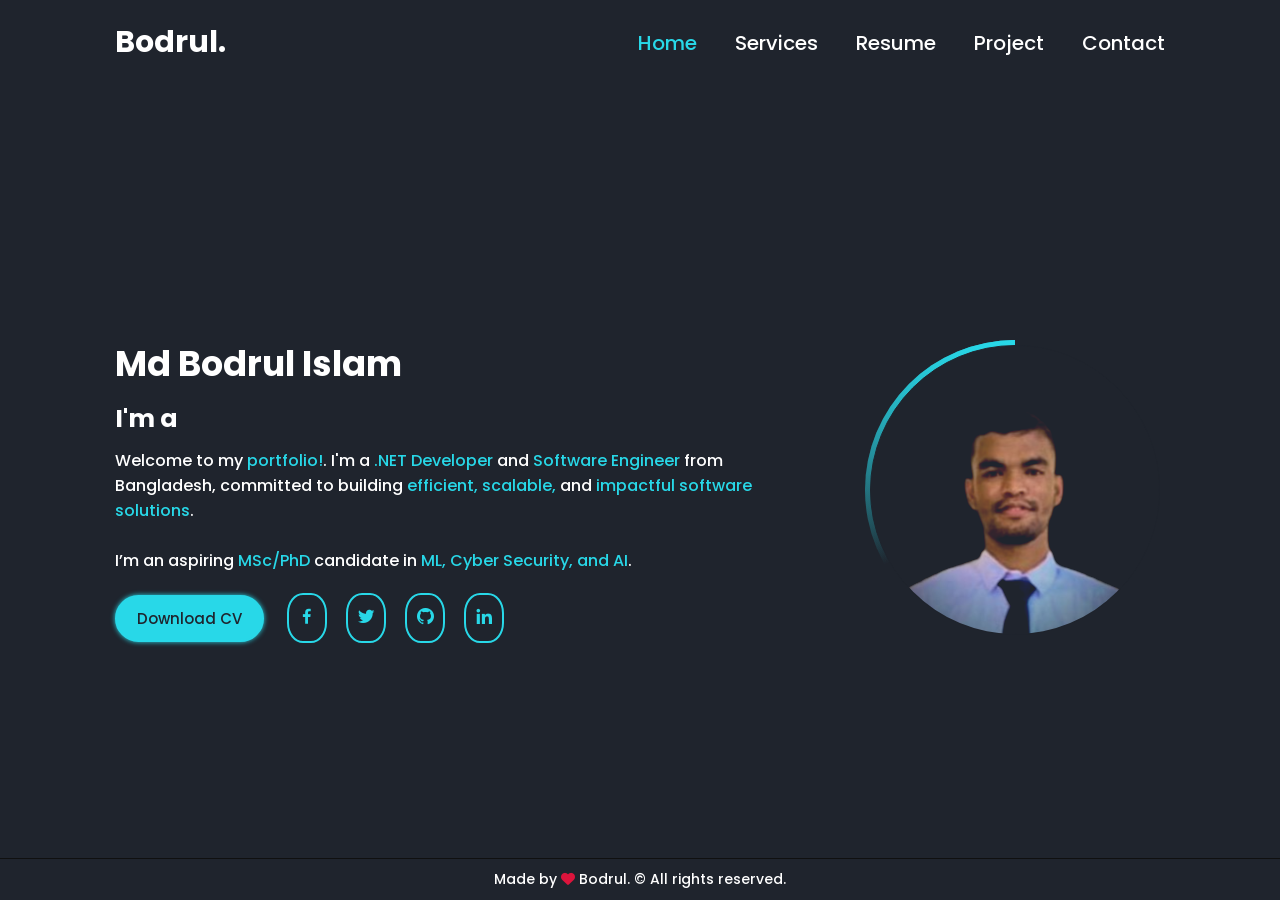
<file: index.html>
<!DOCTYPE html>
<html lang="en">

<head>
    <meta charset="UTF-8">
    <meta http-equiv="X-UA-Compatible" content="IE=edge">
    <meta name="viewport" content="width=device-width, initial-scale=1.0">
    <title>Bodrul's Portfolio</title>
    <!-- boxicons -->
    <link href='https://unpkg.com/boxicons@2.1.4/css/boxicons.min.css' rel='stylesheet'>
    <!-- Add this in your HTML head if not already included -->
   <link rel="stylesheet" href="https://cdnjs.cloudflare.com/ajax/libs/font-awesome/6.4.0/css/all.min.css">
       
   <!-- fabicon -->
   <link rel="icon" href="images/favicon.png" type="image/x-icon" />
    
   <!-- custom css -->
    <link rel="stylesheet" href="css/style.css">
</head>

<body>

    <!-- header -->
<header class="active">
    <a href="#" class="logo">Bodrul.</a>

    <i class='bx bx-menu' id="menu-icon" ></i>  
    
    <nav class="navbar">
        <a href="#home" class="active">Home</a>
        <a href="#services">Services</a>
        <a href="#resume">Resume</a>
        <a href="#project">Project</a>
        <a href="#contact">Contact</a>
    </nav>
        
</header>


<!-- bars background -->
<div class="bars-box active">
    <div class="bar" style="--i:6;"></div>
    <div class="bar" style="--i:5;"></div>
    <div class="bar" style="--i:4;"></div>
    <div class="bar" style="--i:3;"></div>
    <div class="bar" style="--i:2;"></div>
    <div class="bar" style="--i:1;"></div>
</div>

    <!-- home section -->
<section id="home" class="home active">
    <div class="home-detail">
        <h1>Md Bodrul Islam</h1>
        <h2>I'm a 
            <span style="--i:3;" data-text="ASP.NET Core Developer">ASP.NET Core Developer</span>
            <span style="--i:2;" data-text="Database Administrator">Database Administrator</span>
            <span style="--i:1;" data-text="Software Engineer">Software Engineer</span>

        </h2>
        <p>Welcome to my <span>portfolio!</span>. I'm a <span>.NET Developer</span> and <span>Software Engineer</span> from Bangladesh, committed to building <span>efficient, scalable,</span> and <span>impactful software solutions</span>.<br> <br>I’m an aspiring <span>MSc/PhD</span> candidate in <span>ML, Cyber Security, and AI</span>.</p>
        <div class="btn-sci">
            <a href="images/My CV.pdf" class="btn">Download CV</a> <br>
            <div class="sci">
                <a href="https://www.facebook.com/bodrul2211" target="_blank" rel="noopener noreferrer"><i class='bx bxl-facebook'></i></a>
                <a href="https://x.com/bodrul813" target="_blank" rel="noopener noreferrer"><i class='bx bxl-twitter'></i></a>
                <a href="https://github.com/bodrul813" target="_blank" rel="noopener noreferrer"><i class='bx bxl-github'></i></a>
                <a href="https://www.linkedin.com/in/bodrul369/" target="_blank" rel="noopener noreferrer"><i class='bx bxl-linkedin'></i></a>
            </div>
        </div>
    </div>
    <div class="home-img">
            <div class="img-box">
                <div class="img-item">
                    <img src="images/home.png" alt="bodrul pic">
                </div>
            </div>
    </div>
</section>


    <!-- services section -->
<section id="services" class="services">
    <h1 class="heading">My <span>Services</span></h1>
    <p class="desc">I’m ready to make a significant impact as part of your team.!</p>
    <div class="services-container">
        
        <div class="services-box">
            <div class="icon">
                <i class='bx  bx-desktop'  ></i>
                <a href="#"><i class='bx  bx-arrow-back'></i> </a>
            </div>
            <h3>Web Application</h3>
            <p>Crafting high-performance web and desktop solutions with C# and the ASP.NET Core ecosystem for seamless scalability and speed.</p>
        </div>

        <div class="services-box">
            <div class="icon">
                <i class='bx  bx-mobile'  ></i> 
                <a href="#"><i class='bx  bx-arrow-back'></i> </a>
            </div>
            <h3>Android Application</h3>
            <p>Developing scalable and efficient Android applications with a focus on performance, user experience, and modern design principles.</p>
        </div>

        <div class="services-box">
            <div class="icon">
                <i class='bx  bx-code-alt'></i> 
                <a href="#"><i class='bx  bx-arrow-back'></i> </a>
            </div>
            <h3>iSO Application</h3>
            <p>Building scalable and intuitive iOS applications tailored for performance, seamless user experience, and native Apple ecosystem integration.</p>
        </div>

        <div class="services-box">
            <div class="icon">
                <i class='bx  bx-edit'></i> 
                <a href="#"><i class='bx  bx-arrow-back'></i> </a>
            </div>
            <h3>Custom Software</h3>
            <p>Creating tailored custom software solutions that align with unique business needs, ensuring scalability, efficiency, and long-term value.</p>
        </div>

        <div class="services-box">
            <div class="icon">
                <i class='bx  bx-code-alt'  ></i> 
                <a href="#"><i class='bx  bx-arrow-back'></i> </a>
            </div>
            <h3>Database Administrator</h3>
            <p>Delivering customized Database Administration services focused on secure, high-performance, and scalable data management solutions.</p>
        </div>

    </div>
</section>


    <!-- resume section -->
<section id="resume" class="resume">
    <div class="resume-container">
        <div class="resume-box">
            <h2>Why Hire Me?</h2>
            <p class="desc">A .NET Developer with over 2 years of experience creating clean, scalable, and impactful software solutions.</p>
            <button class="resume-btn active">Experience</button>
            <button class="resume-btn">Education</button>
            <button class="resume-btn">Skills</button>
            <button class="resume-btn">Publication</button>
            <button class="resume-btn">Award</button>
            <button class="resume-btn">About ME</button>
        </div>

        <div class="resume-box">
            <div class="resume-detail experience active">
                <h2 class="heading">My <span>Experience</span></h2>
                <p class="desc">A concise overview of my professional and voluntary experiences is given below!</p>
                <div class="resume-list">
                    <div class="resume-item">
                        <p class="year">2024 - Present</p>
                        <h3>ASP.NET Core Developer</h3>
                        <p class="company">ICT Bangladesh</p>
                        <p>Developing clean, scalable, and high-performance applications to make a positive impact on the world?<p>
                    </div>
                    
                    <div class="resume-item">
                        <p class="year">2021 - Present</p>
                        <h3>Rover</h3>
                        <p class="company">Bangladesh Scouts Rover Region</p>
                        <p>BS ID : BQ5823 and WOSM ID : 3164633<p>
                    </div>

                    <div class="resume-item">
                        <p class="year">2023 - 2024</p>
                        <h3>Network & Security Secratary</h3>
                        <p class="company">MEC Computer Club</p>
                        <p>Executive Committee (2023-2024) <br>Executive Committee (2022-2023)<p>
                    </div>

                    <div class="resume-item">
                        <p class="year">2022 - 2024</p>
                        <h3>Treasurer</h3>
                        <p class="company">MEC Rover Scout Group</p>
                        <p>Crew Council Committee (2023-2024) <br>Crew Council Committee (2022-2023)<p>
                    </div>

                    <div class="resume-item">
                        <p class="year">2023 - 2024</p>
                        <h3>Cybersecurity for Professionals</h3>
                        <p class="company">Byte Capsule</p>
                        <p>Certification ID : 72QONEKG<p>
                    </div>

                    <div class="resume-item">
                        <p class="year">2022 - 2023</p>
                        <h3>Penetration Testing</h3>
                        <p class="company">Arena Web Security</p>
                        <p>Verification No : A43W1911S041<p>
                    </div>

                    <div class="resume-item">
                        <p class="year">2022 - 2024</p>
                        <h3>Information Secretary</h3>
                        <p class="company">Pradeep (Voluntary Blood Donation Group)</p>
                        <p>Executive Committee (2023-2024) <br>Executive Committee (2022-2023)<p>
                    </div>

                    <div class="resume-item">
                        <p class="year">2020 - 2024</p>
                        <h3>Executive Member of Bangladesh</h3>
                        <p class="company">Barni Expatriates' Social Welfare Council</p>
                        <p>Executive Committee (2022-2024) <br>Executive Committee (2020-2022) <p>
                    </div>

                    <div class="resume-item">
                        <p class="year">2019 - 2022</p>
                        <h3>Organizing Secretary</h3>
                        <p class="company">Borni Student Forum</p>
                        <p>SSC Batch-2016 | Student ID: 182 <br>Executive Committee (2021-2022) <br>Executive Committee (2019-2020) <br><br><p>
                    </div>

                </div>
            </div>

            <div class="resume-detail education">
                <h2 class="heading">My <span>Education</span></h2>
                <p class="desc">Below is a brief overview of my academic and professional courses!</p>
                <div class="resume-list">
                    <div class="resume-item">
                        <p class="year">Year : 2024</p>
                        <h3>BSc Engineering | CSE</h3>
                        <p class="company">University of Dhaka | Dept. of CSE</p>
                        <p class="result">CGPA : 3.70 out of 4.00 (2nd Position) </p>
                    </div>

                    <div class="resume-item">
                        <p class="year">Year : 2018</p>
                        <h3>Higher Secondary Certificate | HSC</h3>
                        <p class="company">Sylhet Govt. MC College | Science</p>
                        <p class="result">GPA : 4.08 out of 5.00</p>
                    </div>

                    <div class="resume-item">
                        <p class="year">Year : 2016</p>
                        <h3>Secondary School Certificate | SSC</h3>
                        <p class="company">Shaheed Smrity Tuker Bazer High School and College | Science</p>
                        <p class="result">GPA : 5.00 out of 5.00 (1st Position)</p>
                    </div>

                   <div class="resume-item">
                        <p class="year">Year : 2013</p>
                        <h3>Junior School Certificate | JSC</h3>
                        <p class="company">Shaheed Smrity Tuker Bazer High School and College</p>
                        <p class="result">GPA : 5.00 out of 5.00 </p>
                    </div>

                    <div class="resume-item">
                        <p class="year">Year : 2010</p>
                        <h3>Primary School Certificate | PSC</h3>
                        <p class="company">Barni Govt. Primary School</p>
                        <p class="result">GPA : 5.00 out of 5.00 </p>
                    </div>

                    <div class="resume-item">
                        <p class="year">2024 - Present</p>
                        <h3>ASP.NET Core Developer</h3>
                        <p class="company">ICT Bangladesh | Online</p>
                        <p>Certification ID : 2025-166-765-2504</p>
                    </div>

                    <div class="resume-item">
                        <p class="year">2023 - 2024</p>
                        <h3>Cybersecurity for Professionals</h3>
                        <p class="company">Byte Capsule & Arena Web Security | Online</p>
                        <p>Certification ID (BC) : 72QONEKG<br>Verification No (AWS) : A43W1911S041</p>
                    </div>

                    <div class="resume-item">
                        <p class="year">2021 - 2022</p>
                        <h3>Full Stack (MERN) Web Developement</h3>
                        <p class="company">Bohubrihi | Online</p>
                        <p>Verification No : 41681-166-765-7950</p>
                    </div>

                </div>
            </div>

            <div class="resume-detail skills">
                <h2 class="heading">My <span>Skills</span></h2>
                <p class="desc">A brief layout of my digital skills is provided below!</p>
                <div class="resume-list">
                    <div class="resume-item">
                        <i class="fa-solid fa-c"></i>
                        <span>C</span>
                    </div>
                    <div class="resume-item">
                        <i class='bx bxl-csharp'></i>
                        <span>C#</span>
                    </div>
                    <div class="resume-item">
                        <i class='bx bxl-python'></i>
                        <span>Python</span>
                    </div>
                    <div class="resume-item">
                        <i class='bx bxl-html5'></i>
                        <span>HTML5</span>
                    </div>
                    <div class="resume-item">
                        <i class='bx bxl-css3'></i>
                        <span>CSS3</span>
                    </div>
                    <div class="resume-item">
                        <i class='bx bxl-javascript'></i>
                        <span>JavaScript</span>
                    </div>
                    <div class="resume-item">
                        <i class='bx bxl-node'></i>
                        <span>Node.js</span>
                    </div>
                    <div class="resume-item">
                        <i class='bx bxl-react'></i>
                        <span>React</span>
                    </div>
                    <div class="resume-item">
                        <i class='bx bxl-sql'></i>
                        <span>MSSQL</span>
                    </div>
                    <div class="resume-item">
                        <i class='bx bxl-google'></i>
                        <span>Google Suit</span>
                    </div>
                    <div class="resume-item">
                        <i class='bx bxl-ms365'></i>
                        <span>MS 365</span>
                    </div>
                    <div class="resume-item">
                        <i class='bx bxl-github'></i>
                        <span>GitHub</span> <br>
                    </div>
                    
                </div>
            </div>
            



           <div class="resume-detail">
                <h2 class="heading">My <span>Publication</span></h2>
                <p class="desc">Here is a brief overview of my publications!</p>
                <div class="grid-section">
                    <div class="grid-item">
                        <h3>Conference Papers</h3>
                        <ul>
                            <li>
                                Toward Accurate Urban Temperature Forecasting in Seoul: A Hybrid Ensemble of Bias Machine and Deep Learning Models with Explainable AI-(IEEE-2025)
                            </li> <br>
                            <li>
                                Tversky Loss Mechanisms: A ResUNet Approach to Improving Brain Tumor Segmentation-(CVIP 2024)
                            </li>
                        </ul>
                    </div>

                    <div class="grid-item">
                        <h3>Journal Papers</h3>
                        <p><h4>Oh! Coming Soon.. (Under Review)</h4></p>
                    </div>

                    <div class="grid-item">
                        <h3>BSc Engineering Thesis</h3>
                        <h4>Title : "Modified Advanced Encryption Standard Algorithm for Resource-Constrained IoT Devices".</h4> <i>Focused on optimizing encryption performance for low-power systems.</i><br>
                        <p>Sup: Khaleda Ferdousi | Asst. Pro. Dept. of CSE.</p>
                    </div>

                    <div class="grid-item">
                        <h3>BSc Academic Projects</h3>
                        <ul>
                            <li>
                                <h4>Campus Blood Donation Management System Project.</h4>
                                <p>Sup: Md. Nagrul Islam | Lecturer Dept. of CSE.</p>
                            </li> <br>
                            <li>
                                <h4>Train Accident Prevention Project.</h4>
                                <p>Sup: Khaleda Ferdousi | Asst. Pro. Dept. of CSE.</p>
                            </li> <br>
                            <li>
                                <h4>Dynamic Website for the Department of CSE.</h4>
                                <p>Sup: Rownak Ara Chowdhury | Head, Dept. of CSE.</p>
                            </li> <br>
                            <li>
                                <h4>SonicGuide: A Sensor-Based Navigation System for the Visually Impaired.</h4>
                                <p>Sup: Ozifatun Jannat Akhi | Lecturer Dept. of CSE.</p>
                            </li> <br>
                            
                        </ul>
                    </div>

                </div>
            </div>
                             


            <div class="resume-detail">
                <h2 class="heading">My <span>Award</span></h2>
                <p class="desc">A brief summary of all my honors and awards is given below.</p>
                <div class="resume-list">
                    <div class="resume-item">
                        <p class="year">2021 & 2023</p>
                        <h3>Annual Excellence Award</h3>
                        <p class="company">University of Dhaka</p>
                        <p>I was honored with this award twice, in 2021 and 2023, by the University of Dhaka for my outstanding academic performance during my BSc Engineering.<p>
                    </div>
                    <div class="resume-item">
                        <p class="year">2019 - 2022</p>
                        <h3>Merit Schoolarship</h3>
                        <p class="company">Department of CSE</p>
                        <p>I was awarded this merit scholarship each semester during my BSc in Engineering for consistently ranking among the top 5 students in my department.<p>
                    </div>
                    <div class="resume-item">
                        <p class="year">Yean : 2016</p>
                        <h3>Govt. Scholarship</h3>
                        <p class="company">Board of Intermediate & Secondary Education, Sylhet</p>
                        <p>I was granted this Govt. Scholarship for my exceptional SSC results.<p>
                    </div>
                    <div class="resume-item">
                        <p class="year">Year : 2016</p>
                        <h3>Zilla Parishad Scholarship</h3>
                        <p class="company">Sylhet Zilla Parishad</p>
                        <p>I received this prestigious Sylhet Zilla Parishad Scholarship in 2016.<p>
                    </div>
                    <div class="resume-item">
                        <p class="year">Year : 2013</p>
                        <h3>Govt. Scholarship</h3>
                        <p class="company">Board of Intermediate & Secondary Education, Sylhet</p>
                        <p>I earned this Govt. Scholarship for my exceptional JSC results.<p>
                    </div>
                    <div class="resume-item">
                        <p class="year">Year : 2013</p>
                        <h3>Upazila Excellence Award</h3>
                        <p class="company">Companigonj Upazila, Sylhet</p>
                        <p>I was awarded the best student in Companigonj Upazila, Sylhet District, in 2013<p>
                    </div>
                    <div class="resume-item">
                        <p class="year">Year : 2012</p>
                        <h3>Cochap Scholarship</h3>
                        <p class="company">Companigonj Chatro Parishad (Cochap)</p>
                        <p>I was awarded this scholarship during my grade 7.<p>
                    </div>
                    <div class="resume-item">
                        <p class="year">Year : 2010</p>
                        <h3>Govt. Scholarship</h3>
                        <p class="company">Directorate of Primary Education, BD</p>
                        <p>I was granted this government scholarship for my exceptional PSC results.<p>
                    </div>
                </div>
            </div>

            <div class="resume-detail about">
                <h2 class="heading">About <span>Me</span></h2>
                <p class="desc">Feel free to reach out for any ventures!</p>
                <div class="resume-list">
                    <div class="resume-item">
                        <p>Name <span>Md Bodrul Islam</span></p>
                    </div>
                    <div class="resume-item">
                        <p>Gender <span>Male</span></p>
                    </div>
                    <div class="resume-item">
                        <p>Age <span>25 Years Old</span></p>
                    </div>
                    <div class="resume-item">
                        <p>Status <span>Single</span></p>
                    </div>
                    <div class="resume-item">
                        <p>City <span>Sylhet</span></p>
                    </div>
                    <div class="resume-item">
                        <p>Nationality <span>Bangladesh</span></p>
                    </div>
                    <div class="resume-item">
                        <p>Experience <span>02+ Years</span></p>
                    </div>
                    <div class="resume-item">
                        <p>Full Time <span>Available</span></p>
                    </div>
                    <div class="resume-item">
                        <p>Freelance <span>Available</span></p>
                    </div>
                    <div class="resume-item">
                        <p>Language <span>English & Bangla</span></p>
                    </div>
                    <div class="resume-item">
                        <p>Hobby <span>Coding & Traveling</span></p>
                    </div>
                    <div class="resume-item">
                        <p>Enthusiast <span>Artificial Inteligence</span></p>
                    </div>
                    <div class="resume-item">
                        <p>Phone <span>(+880) 1521704649</span></p>
                    </div>
                    <div class="resume-item">
                        <p>Email <span>mdbodrulislam813@gmail.com</span><br></p>
                    </div>
                    <div class="resume-item">
                        <p></p>
                    </div>

                </div>

            </div>

        </div>

    </div>

</section>


    <!-- project section -->
<section id="project" class="project">
    <h2 class="heading">Latest <span>Project</span></h2>
    <div class="project-container">
        <div class="project-box">
            <div class="project-detail active">
                <p class="numb">01</p>
                <h3>InfluPro Project</h3>
                <p>This section is currently being updated and will be available soon.!</p>
                <div class="tech">
                    <p>C#, HTML5, CSS3 & JavScript</p>
                </div>
                <div class="live-github">
                    <a href="#"><i class='bx bx-arrow-back'></i><span>Live Project</span></a>
                    <a href="#"><i class='bx bxl-github'></i><span>GitHub Repository</span></a> <br><br><br>
                </div>
            </div>

            <div class="project-detail">
                <p class="numb">02</p>
                <h3>Banking MS</h3>
                <p>This section is currently being updated and will be available soon!</p>
                <div class="tech">
                    <p>C#, HTML5, CSS3 & JavScript</p>
                </div>
                <div class="live-github">
                    <a href="#"><i class='bx bx-arrow-back'></i><span>Live Project</span></a>
                     <a href="#"><i class='bx bxl-github'></i><span>GitHub Repository</span></a>
                </div>
            </div>
            <div class="project-detail">
                <p class="numb">03</p>
                <h3>Contact Info</h3>
                <p>A secure and scalable Contract Information Management System built with ASP.NET Core for tracking, managing, and automating contract lifecycles.</p>
                <div class="tech">
                    <p>C#, HTML5, CSS3 & JavScript</p>
                </div>
                <div class="live-github">
                    <a href="#"><i class='bx bx-arrow-back'></i><span>Live Project</span></a>
                     <a href="#"><i class='bx bxl-github'></i><span>GitHub Repository</span></a>
                </div>
            </div>
            <div class="project-detail">
                <p class="numb">04</p>
                <h3>Document's Organizer</h3>
                <p>A smart Document Organizer built with ASP.NET Core for securely storing, categorizing, and retrieving digital files with advanced search and role-based access.</p>
                <div class="tech">
                    <p>C#, HTML5, CSS3 & JavScript</p>
                </div>
                <div class="live-github">
                    <a href="#"><i class='bx bx-arrow-back'></i><span>Live Project</span></a>
                     <a href="#"><i class='bx bxl-github'></i><span>GitHub Repository</span></a>
                </div>
            </div>
            <div class="project-detail">
                <p class="numb">05</p>
                <h3>MEC Rover Scout</h3>
                <p>This is dynamic web application for MEC Rover Scout Group!</p>
                <div class="tech">
                    <p>C#, HTML5, CSS3 & JavScript</p>
                </div>
                <div class="live-github">
                    <a href="#"><i class='bx bx-arrow-back'></i><span>Live Project</span></a>
                     <a href="#"><i class='bx bxl-github'></i><span>GitHub Repository</span></a>
                </div>
            </div>
             <div class="project-detail">
                <p class="numb">06</p>
                <h3>Depatment of CSE</h3>
                <p>This section is currently being updated and will be available soon.!</p>
                <div class="tech">
                    <p>C#, HTML5, CSS3 & JavScript</p>
                </div>
                <div class="live-github">
                    <a href="#"><i class='bx bx-arrow-back'></i><span>Live Project</span></a>
                     <a href="#"><i class='bx bxl-github'></i><span>GitHub Repository</span></a>
                </div>
            </div>
        </div>

        <div class="project-box">
             <div class="project-corousel">
                   <div class="img-slide">
                        <div class="img-item">
                            <img src="images/portfolio1.jpg" alt="Project 1">
                        </div>

                        <div class="img-item">
                            <img src="images/portfolio2.jpg" alt=Project 2">
                        </div>

                        <div class="img-item">
                            <img src="images/portfolio3.jpg" alt="Project 3">
                        </div>

                        <div class="img-item">
                            <img src="images/portfolio4.jpg" alt="Project 4">
                        </div>

                        <div class="img-item">
                            <img src="images/portfolio5.jpg" alt="Project 5">
                        </div>

                        <div class="img-item">
                            <img src="images/portfolio6.jpg" alt="Project 6">
                        </div>
                    </div>
               </div> 
            
               <div class="navigation">
                    <button class="arrow-left disabled" title="Previous Project"><i class='bx bx-chevron-left'></i></button>
                    <button class="arrow-right" title="Next Project"><i class='bx bx-chevron-right'></i></button>
               </div>
        </div>
    </div>
</section>


    <!-- contact section -->
<section id="contact" class="contact">
    <div class="contact-container">
        <div class="contact-box">
            <h2>Let's Work Together</h2>
            <p class="desc">Feel free to reach out for any ventures!</p>
            <div class="contact-detail">
                <i class='bx bxs-phone'></i>
                <div class="detail">
                    <p>Phone</p>
                    <p>(+880) 1521704649</p>
                </div>
            </div>

            <div class="contact-detail">
                <i class='bx bxs-envelope'></i>
                <div class="detail">
                    <p>Email</p>
                    <p>mdbodrulislam813@gmail.com</p>
                </div>
            </div>

            <div class="contact-detail">
                <i class='bx bxs-map'></i>
                <div class="detail">
                    <p>Address</p>
                    <p>Sylhet, Bangladesh</p>
                </div>
            </div>
        </div>

        <div class="contact-box">
            <form name="submit-to-google-sheet">
                <h2 class="heading">Contact <span>Me!</span></h2>
                <div class="field-box">
                    <input type="text" name="fullname" placeholder="Full Name" required>
                    <input type="text" name="emailaddress" placeholder="Email Address" required>
                    <input type="text" name="phone" placeholder="Phone">
                    <input type="text" name="subject" placeholder="Subject" required>
                    <textarea name="yourmessage" id="" placeholder="Your Message" required></textarea>
                </div>
                <button type="submit" class="btn">Send Message</button>
            </form>
        </div>
    </div>
</section>

<!----- footer ---->
<footer class="footer">
  <p>Made by<i class="fas fa-heart"></i>Bodrul. © All rights reserved.</p>
</footer>


    <!-- custom js -->
<script src="js/script.js"></script>

<script>
    const scriptURL ='https://script.google.com/macros/s/AKfycbyrHHm_Sr-aYIUg-fcnRuY2VIjsSwAnI83Mk8_LLl5KJqAWBmeNw-1RkAf_9NXtyA/exec';
    const form = document.forms['submit-to-google-sheet'];

    form.addEventListener('submit', e => {
        e.preventDefault();
        fetch(scriptURL, { method: 'POST', body: new FormData(form)})
            .then(response => {
                alert("Message sent successfully!");
                form.reset();
            })
            .catch(error => console.error('Error!', error));
    });
</script>

</body>

</html>
</file>
<file: css/style.css>
@import url('https://fonts.googleapis.com/css2?family=Poppins:wght@400;500;700&display=swap');

* {
    margin: 0;
    padding: 0;
    box-sizing: border-box;
    text-decoration: none;
    border: none;
    outline: none;
    font-family: "Poppins", sans-serif;
}

:root {
    --bg-color: #1f242d;
    --second-bg-color: #323946;
    --main-color: rgb(40, 216, 232);
    --white-color: #ffffff;
    --disabled-color: #fff3;
}

html{
    font-size: 62.5%;
    font-weight: 450;
}

body {
    color: var(--white-color);
}

header{
    position: fixed;
    top: 0;
    left: 0;
    width: 100%;
    padding: 2rem 9%;
    background-color: var(--bg-color);
    display: flex;
    justify-content: space-between;
    align-items: center;
    z-index: 100;
    visibility: hidden;
    opacity: 0;
}

header.active{
    animation: show-header 1s linear forwards;
    animation-delay: .8s;
}

@keyframes show-header{
    100%{
        visibility: visible;
        opacity: 1;

    }
}

.logo{
    font-size: 3rem;
    font-weight: 700;
    color: var(--white-color);
}

nav a{
    font-size: 2rem;
    color: var(--white-color);
    font-weight: 500;
    margin-left: 3.5rem;
    transition: .5s;
}

nav a:hover,
nav a.active {
    color: var(--main-color);
}

#menu-icon{
    font-size: 4rem;
    display: none;
} 

/* ----bars section------ */
.bars-box{
    position: absolute;
    width: 100%;
    height: 100%;
    display: flex;
}

.bars-box .bar{
    width: 100%;
    height: 100%;
    background: var(--bg-color);
    animation: hide-bars .5s ease-in-out both;
    animation-delay: calc(.1s * var(--i));
}

@keyframes hide-bars{
    100% {
    transform: translateY(-100%);
}

}

.bars-box.active .bar{
    animation: show-bars .5s ease-in-out both;
    animation-delay: calc(.1s * var(--i));
}

@keyframes show-bars{
    0%{
        transform: translateY(-100%);
    }
    100%{
        transform: translateY(0);
    }
}


section {
    position: absolute;
    width: 100%;
    height: 100%;
    padding: 10rem 9% 2rem;
    visibility: hidden;
    opacity: 0;
    overflow: hidden;
}

section.active {
    animation: show-content 1s linear forwards;
    animation-delay: .8s;
}

@keyframes show-content {
    100%{
    visibility: visible;
    opacity: 1;
    overflow: auto;
    }
}

.home {
    display: flex;
    align-items: center;
    justify-content: space-between;
    gap: 5rem;
   
}

.home-detail h1{
    font-size: clamp(3rem, 7vh, 3.5rem);
    margin-bottom: 2rem;
    
}

.home-detail h2{
    display: inline-block;
    font-size: 2.5rem;
    margin-top: -1rem;
    
}

.home-detail h2 span {
    position: relative;
    display: inline-block;
    color: transparent;
    -webkit-text-stroke: .05rem var(--main-color);
    animation: display-text 9s linear infinite;
    animation-delay: calc(-3s * var(--i));
    animation-fill-mode: forwards;
}

@keyframes display-text {
    25%, 
    100% {
        display: none;
    }
}

.home-detail h2 span::before {
    content: attr(data-text);
    position: absolute;
    width: 0;
    border-right: .2rem solid var(--main-color);
    color: var(--main-color);
    white-space: nowrap;
    overflow: hidden;
    animation: fill-text 3s linear infinite;

}

@keyframes fill-text {
    10%, 100% {
        width: 0;
    }
    70%,100% {
        width: 100%;
    }
}

.home-detail p{
    font-size: 1.6rem;
    margin-top: 1rem;
    margin-bottom: 1.5rem;
}

.home-detail p span {
    color: var(--main-color);
    font-weight: 500;
}

.home-detail .btn-sci{
    margin-top: 2rem;
    display: flex;
    align-items: center;
}

.btn{
    display: inline-block;
    padding: 1rem 2rem;
    background: var(--main-color);
    border: .2rem solid var(--main-color);
    border-radius: 3rem;
    box-shadow: 0 0 .5rem var(--main-color);
    font-size: 1.5rem;
    color: var(--bg-color);
    font-weight: 500;
    transition: .5s;
}

.btn:hover {
    background: transparent;
    color: var(--main-color);
    box-shadow: none;
}

.home-detail .btn-sci .sci{
    margin-left: 1.5rem;
}

.home-detail .btn-sci .sci a{
    display: inline-block;
    margin-left: 1rem;
    padding: .8rem;
    border: .2rem solid var(--main-color);
    border-radius: 40%;
    font-size: 2rem;
    color: var(--main-color);
    margin: 0 .8rem;
    transition: .5s;
}

.home-detail .btn-sci .sci a:hover {
    background: var(--main-color);
    color: var(--bg-color);
    box-shadow: 0 0 .5rem var(--main-color);
}

.home-img .img-box {
    position: relative;
    width: 30rem;
    height: 30rem;
    border-radius: 50%;
    padding: .5rem;
    display: flex;
    justify-content: center;
    align-items: center;
    overflow: hidden;
}

.home-img .img-box .img-item {
    position: relative;
    width: 100%;
    height: 100%;
    background: var(--bg-color);
    border-radius: 50%;
    border: .01rem solid var(--bg-color);
    display: flex;
    justify-content: center;
    align-items: center;
    z-index: 1;
    overflow: hidden;
   
}

.home-img .img-box::before,
.home-img .img-box::after {
    content: '';
    position: absolute;
    width: 50rem;
    height: 50rem;
    border-radius: 50%;
    background: conic-gradient(transparent, transparent, transparent, var(--main-color));
    transform: rotate(0deg);
    animation: rotate-border 10s linear infinite;
}

.home-img .img-box::after {
    animation-delay: -5s;
}

@keyframes rotate-border {
    100% {
        transform: rotate(360deg);
    }
}

.home-img .img-box .img-item img{
    position: absolute;
    top: 3rem;
    display: block;
    width: 85%;
    object-fit: cover;
    mix-blend-mode: lighten;
}



  /* services section */
.heading{
    font-size: 4.5rem;
    text-align: center;
    margin-bottom: 2rem;
}

.heading span {
    color: var(--main-color);
}

.services .desc{
    text-align: center;
    font-size: 1.8rem;
    margin-bottom: 2rem;
}

.services-container{
    display: grid;
    grid-template-columns: repeat(auto-fit, minmax(30rem, 1fr));
    gap: 2rem;
}

.services-container .services-box{
    padding: 3rem 2.5rem;
    background: var(--second-bg-color);
    border: .2rem solid var(--second-bg-color);
    border-radius: 1rem;
    transition: .5s;
}

.services-container .services-box:hover{
    border-color: var(--main-color);
    transform: scale(1.02);
}

.services-box .icon{
    display: flex;
    justify-content: space-between;
    align-items: center;
}

.services-box .icon i{
    font-size: 3rem;
    transition: .5s;
}

.services-box:hover .icon :not(a i){
    color: var(--main-color);
}


.services-box .icon a {
    display: inline-flex;
    background: var(--white-color);
    border-radius: 50%;
    padding: .5rem;
    transition: .5s;
}

.services-box:hover .icon a {
    background: var(--main-color);
}

.services-box .icon a i{
    font-size: 3rem;
    color: var(--bg-color);
    transform: rotate(225deg);
}

.services-box .icon a:hover i{
    transform: rotate(180deg);
}

.services-box h3{
    font-size: 3rem;
    margin: .5rem 0 2rem;
    transition: .5;
}

.services-box:hover h3{
    color: var(--main-color);
}
.services-box p{
   font-size: 1.5rem;
}


/* Resume section */
.resume-container{
    display: grid;
    grid-template-columns: 1fr 2fr;
    gap: 5rem;
}

.resume-box h2{
    font-size: 4rem;
}

.resume-box p{
    font-size: 1.5rem;
}

.resume-box .desc{
    margin: 2rem 0 2.5rem;
}

.resume-box .resume-btn{
    width: 100%;
    height: 5.3rem;
    background: var(--second-bg-color);
    border: .2rem solid var(--second-bg-color);
    font-size: 1.5rem;
    color: var(--white-color);
    font-weight: 500;
    margin-bottom: 2rem;
    border-radius: .8rem;
    cursor: pointer;
}

.resume-box .resume-btn.active {
    border-color: var(--main-color);
    color: var(--main-color);
}


.resume-detail{
    display: none;
}

.resume-detail.active{
    display: block;
}

.resume-box .heading{
    font-size: 3.5rem;
    text-align: left;
}

.resume-list{
    display: grid;
    grid-template-columns: repeat(auto-fit, minmax(30rem, 1fr));
    gap: 2rem;
    overflow: auto;
}

.resume-list::-webkit-scrollbar{
    width: .7rem;
}

.resume-list::-webkit-scrollbar-thumb{
    background: transparent;
    border-radius: 1rem;
}

.resume-list:hover::-webkit-scrollbar-thumb{
    background: var(--main-color);
}

.resume-list .resume-item{
    background: var(--second-bg-color);
    border-radius: .8rem;
    padding: 3rem 2.5rem;
    height: calc((45rem - 2rem) / 2);
    display: flex;
    flex-direction: column;
    justify-content: center;
}

.resume-item .year{
    color: var(--main-color);
}

.resume-item h3{
    font-size: 2.2rem;
}

.resume-item .company{
    position: relative;
    margin-left: 2rem;
    margin-bottom: 2rem;
}

.resume-item .company::before{
    content: '';
    position: absolute;
    top: 50%;
    transform: translateY(-50%);
    padding: .5rem;
    background: var(--main-color);
    border-radius: 50%;
    margin-left: -2rem;
}

.resume-detail.skills .resume-list{
    grid-template-columns: repeat(auto-fit, minmax(15rem, 1fr));
    height: auto;
    overflow: visible;
}


.resume-detail.skills .resume-item{
    position: relative;
    align-items: center;
    height: auto;
}

.resume-detail.skills .resume-item i{
    font-size: 8.5rem;
    transition: .5s;
}

.resume-detail.skills .resume-item:hover i{
    color: var(--main-color);
}

.resume-detail.skills .resume-item:hover span {
    position: absolute;
    background: var(--white-color);
    font-size: 1.5rem;
    padding: .5rem 1rem;
    border-radius: .5rem;
    pointer-events: none;
    transform: scale(.9);
    top: -25%;
    opacity: 1;
    transform: scale(1);
    background: #536310;
}

/* ----Publication--- */
.grid-section {
      /* max-width: 900px; */
      height: fit-content;
      text-align: center;

      margin: auto;
      font-size: 1.5rem;
      display: grid;
      grid-template-rows: repeat(4, auto); /* 4 full-width rows */
      gap: 1.5rem;
      cursor: pointer;
    }

    .grid-item {
      background: var(--second-bg-color);
      border-radius: 10px;
      padding: 1rem 2rem;
      box-shadow: 0 2px 8px rgba(162, 158, 158, 0.1);
    }

    .grid-item h3 {
      /* margin-top: 0; */
      margin-bottom: 0.8rem;
      font-size: 2rem;
      text-align: center;
      color: aqua;
      /* border-bottom: 2px solid #5cabc8; */
      padding-bottom: 0.2rem;
    }

    .grid-item p {
      margin: 0.5rem 0;
    color: rgb(104, 197, 141);
     
    }

    .grid-item ul {
      padding-left: 1rem;
      margin: 0.5rem 0;
    }

    .grid-item ul li {
      margin-bottom: 0.5rem 1rem;
    }

    .grid-item h4{
        font-size: 1.6rem;
        font-weight: 500;
       
    }




.resume-detail.about .resume-list{
    height: auto;
    grid-template-columns: repeat(auto-fit, minmax(25rem, 1fr));

}

.resume-detail.about .resume-item{
    height: auto;
    padding: 0 0 .5rem;
    background: transparent;

}

.resume-detail.about .resume-item p{
    color: var(--main-color);
    background-color: var(--bg-color);
}

.resume-detail.about .resume-item p span{
    color: var(--white-color);
    margin-left: 1rem;
    font-size: 1.5rem;

}



/* ---project section---- */
.project-container{
    display: grid;
    grid-template-columns: repeat(2, 1fr);
    gap: 3rem;
}

.project-detail{
    display: none;
}

.project-detail.active{
    display: block;
}

.project-box .numb{
    font-size: 4.5rem;
    -webkit-text-stroke: .07rem var(--white-color);
    color: transparent;
    line-height: 1;
}

.project-box h3{
    font-size: 3.5rem;
    margin: .8rem 0 2rem;
}

.project-box p{
    font-size: 1.5rem;
}

.project-box .tech{
    margin: 2rem 0;
    color: var(--main-color);
    border-bottom: .1rem solid var(--white-color);
    padding-bottom: 2rem;
}

.project-box .live-github a{
    position: relative;
    display: inline-flex;
    padding: 1.3rem;
    font-size: 3rem;
    color: var(--white-color);
    border-radius: 50%;
    background: var(--second-bg-color);
    transition: .5s;

}

.project-box .live-github a:hover{
    color: var(--main-color);
}

.project-box .live-github a:first-child{
    margin-right: 1.5rem;
}

.project-box .live-github a:first-child i{
    transform: rotate(135deg);
}

.project-box .live-github a span{
    position: absolute;
    top: -60%;
    left: 50%;
    transform: translateX(-50%) scale(.9);
    font-size: 1.5rem;
    white-space: nowrap;
    padding: .5rem 1rem;
    border-radius: .6rem;
    pointer-events: none;
    background: var(--white-color);
    color: var(--bg-color);
    opacity: 0;
    transition: .2s;
}

.project-box .live-github a:hover span{
    top: -70%;
    opacity: 1;
    transform: translateX(-50%) scale(.9);
}

.project-box .project-corousel{
    width: 100%;
    height: 45rem;
    border-radius: 1rem;
    overflow: hidden;

}

.project-corousel .img-slide{
    display: grid;
    grid-auto-flow: column;
    grid-template-columns: 100%;
    grid-template-columns: repeat(6, 100%);
    gap: 2rem;
    height: inherit;
    transition: .5s;
}

.project-corousel .img-item{
    height: inherit;
}

.project-corousel .img-item img{
    display: block;
    width: 100%;
    height: 100%;
    object-fit: cover;
    border-radius: 1rem;
}

.project-box .navigation{
    text-align: center;
    margin-top: 2rem;

}

.project-box .navigation button{
    display: inline-flex;
    padding: .4rem;
    background: var(--second-bg-color);
    border: .2rem solid var(--main-color);
    border-radius: .6rem;
    font-size: 4rem;
    color: var(--main-color);
    cursor: pointer;
}

.project-box .navigation button.disabled{
     border-color: var(--second-bg-color);
     color: var(--disabled-color);
}

.project-box .navigation .arrow-right{
    margin-left: 1.5rem;
}



/* ---contact section--- */
.contact-container{
    display: grid;
    grid-template-columns: 1fr 1.5fr;
    gap: 3rem;
}

.contact-container .contact-box:first-child{
    align-self: center;
}

.contact-box h2{
    font-size: 3rem;
}

.contact-box p{
    font-size: 1.5rem;
}

.contact-box .desc{
    margin: 1.5rem 0 2.5rem;
}
.contact-box .contact-detail{
    display: flex;
    align-items: center;
    margin: 2rem 0;
}

.contact-detail i{
    display: inline-flex;
    background: var(--second-bg-color);
    color: var(--main-color);
    font-size: 3rem;
    padding: 1.2rem;
    border-radius: .6rem;
    margin-right: 1.5rem;

}

.contact-detail .detail p:first-child{
    color: var(--main-color);
}

.contact-box form{
    background: var(--second-bg-color);
    padding: 2.5rem 3.5rem 3.5rem;
    border-radius: 1rem;
    text-align: center;
}

.contact-box .heading{
    font-size: 3rem;
}

.contact-box .field-box{
    display: grid;
    grid-template-columns: repeat(2, 1fr);
    gap: 2rem;
}

.contact-box .field-box input,
.contact-box .field-box textarea{
    padding: 1.5rem;
    background: var(--bg-color);
    border: .15rem solid var(--bg-color);
    border-radius: .5rem;
    font-size: 1.5rem;
    color: var(--white-color);
}

.contact-box .field-box textarea{
    grid-column: 1 / -1;
    height: 20rem;
    
}

.contact-box .field-box input:focus,
.contact-box .field-box textarea:focus{
    border-color: var(--main-color);
}

.contact-box .btn{
    margin-top: 2rem;
    cursor: pointer;
}

/*------ footer------ */
.footer {
  position: fixed;
  bottom: 0;
  left: 0;
  width: 100%;
  background-color: var(--bg-color);
  color: #fff;
  text-align: center;
  padding: 1rem 0;
  font-size: 1.4rem;
  border-top: 1px solid #101010;
  z-index: 1;
}


.footer i {
  color: crimson;
  margin: 0 4px;
}



/* -----breakpoint--------  */
@media screen and (max-width: 1200px) {
    html{
        font-size: 55%;
    } 
}

@media screen and (max-width: 992px) {
    header{
        padding: 2rem 4%;
    } 
    section{
        padding: 10rem 4% 2rem;
    }
}

@media screen and (max-width: 810px) {
    .contact-box .field-box{
        grid-template-columns: 1fr;
    }
}

@media screen and (max-width: 768px) {
    #menu-icon{
        display: block;
    }
    nav{
        position: absolute;
        top: 100%;
        left: 0;
        width: 100%;
        padding: 1rem 0;
        background: var(--bg-color);
        border-top: .1rem solid rgb(0, 0, .2);
        box-shadow: 0 .5rem 1rem rgb(0, 0, .2);
        text-align: center;
        display: none;
    }

    nav.active{
        display: block;
    }

    nav a {
        display: block;
        margin: 4rem 0;
    }
    .home{
        flex-direction: column-reverse;
        justify-content: center;
        gap: 2rem;
    }
    .home-img .img-box{
        width: 26rem;
        height: 26rem;
    }
    .resume-container,
    .project-container,
    .contact-container{
        grid-template-columns: 1fr;
    }
    .resume-container{
        gap: 3rem;
    }

    .project-container .project-box:first-child{
        order: 1;
    }

    .contact-box .field-box{
        grid-template-columns: repeat(2, 1fr);
    }
}

@media screen and (max-width: 600px) {
    .home-img .img-box{
        width: 22rem;
        height: 22rem;
    }

    .contact-box .field-box{
        grid-template-columns: 1fr;
    }
}

@media screen and (max-width: 450px) {
    html{
        font-size: 40%;
    }
}

@media screen and (max-width: 400px) {
    .home-detail,
    .resume-box h2,
    .resume-box .heading,
    .resume-box .desc,
    .resume-detail.about .resume-item{
        text-align: center;
    }

    .home-detail .btn-sci{
        flex-direction: column-reverse;
        margin-bottom: 1rem;

    }
     .home-detail .btn-sci .sci{
        margin-left: 0;
        margin-bottom: 2rem;
        margin-top: 1rem;
     }

}
</file>
